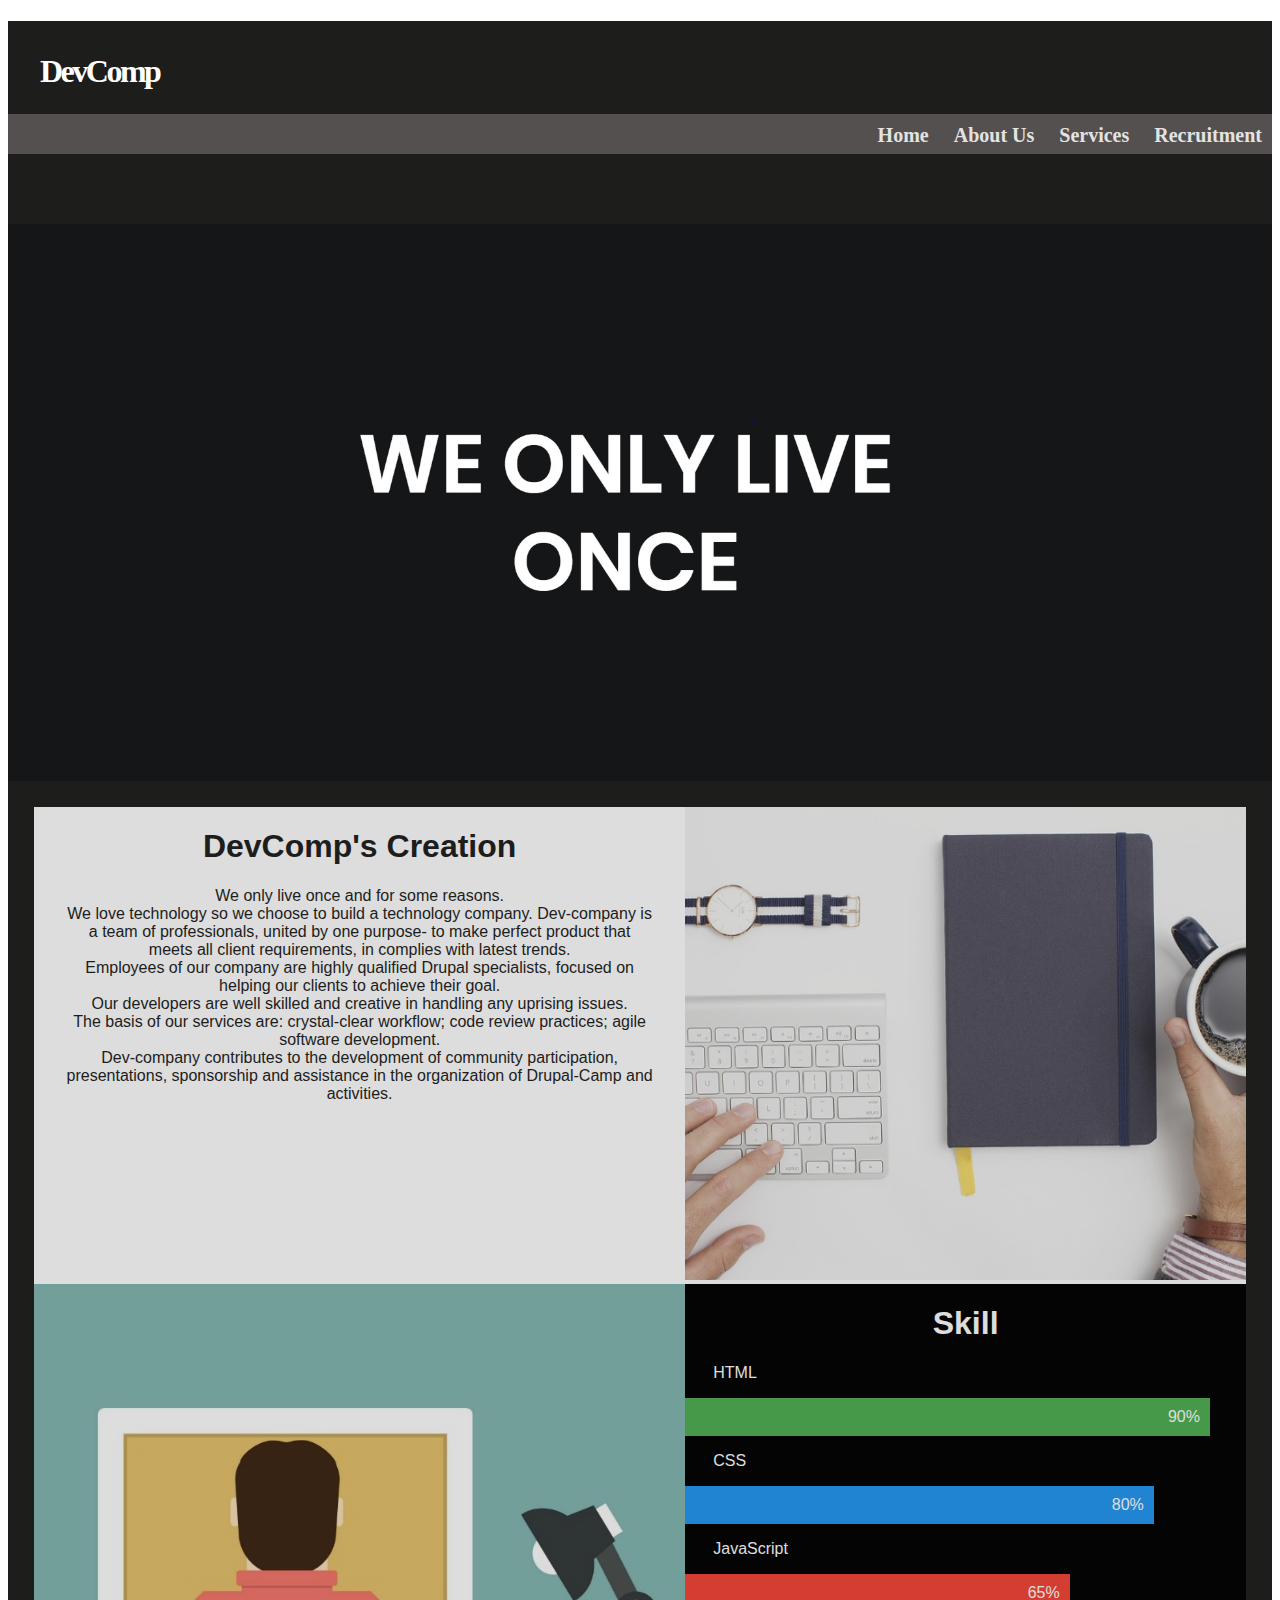
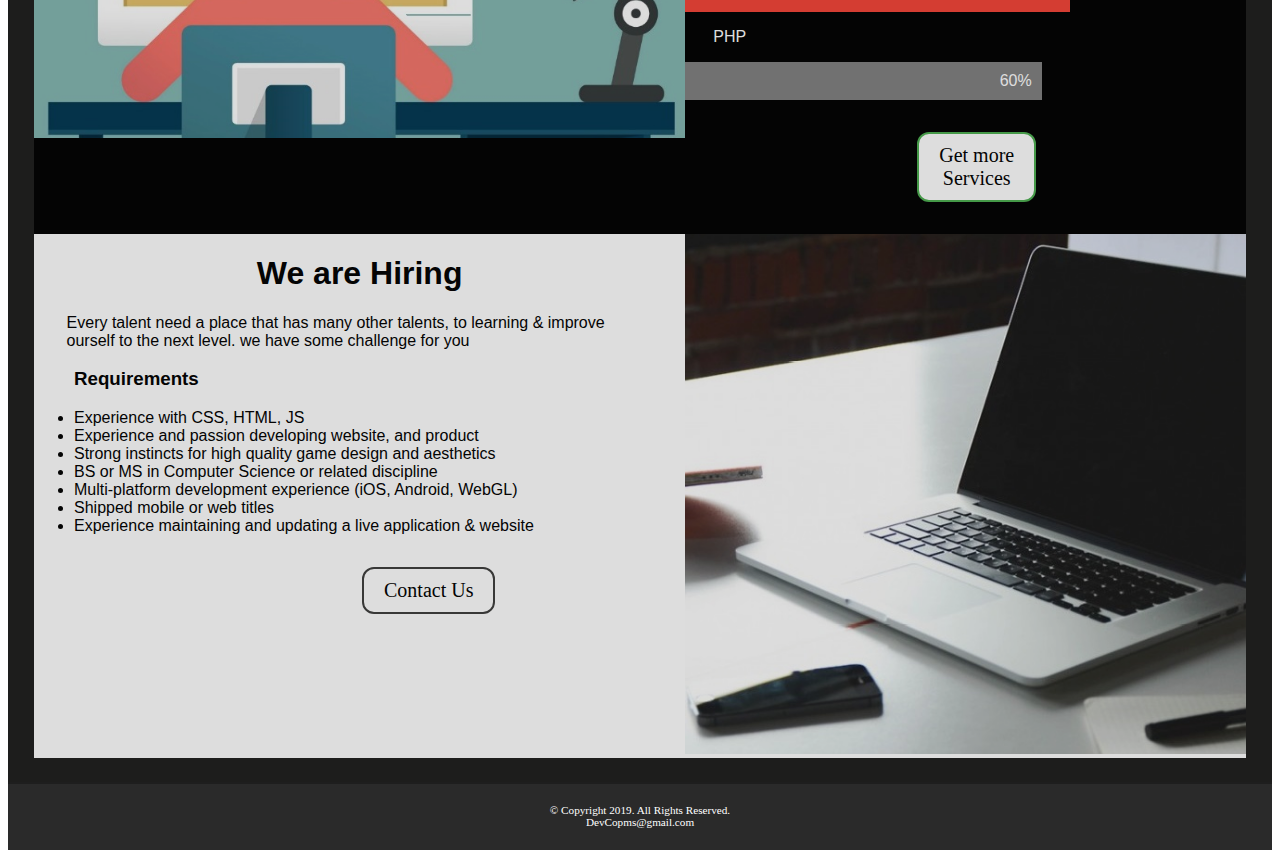
<file: index.html>
<!DOCTYPE html>
<!-- This website template was created by: Long Nguyen -->
<html lang="en" dir="ltr">
<head>
  <link rel="stylesheet" href="css/styles.css">
  <meta charset="utf-8">
  <title>Forward Fitness Club</title>
  <meta name="viewport" content="width=device-width,initial-scale=1">
</head>
  <body>

    <div id="container">

      <!-- Use the header area for the website name or logo -->
      <header>
       <h1>DevComp</h1>
      </header>

      <!-- Use the nav area to add hyperlinks to other pages within the website  -->
      <nav>
        <ul>
          <li class="nav-link"><a href="index.html">     Home          </a></li>
          <li class="nav-link"><a href="about.html">     About Us      </a></li>
          <li class="nav-link"><a href="services.html">     Services   </a></li>
          <li class="nav-link"><a href="contact.html">   Recruitment    </a></li>
        </ul>
      </nav>
      
    <!-- Home Page Banner -->
    <div id="banner" class="desktop">
      <img src="images/homeBanner.jpg" alt="home banner image">
    </div>

    <!-- Use the main area to add the main content of the webpage -->
    <main>
      <div class="mobile">
        <!-- This is a creation tag -->
        <div id="creations">
          <h1> DevComp's Creation </h1>
          <p> We only live once and for some reasons. We love technology so we choose to build a technology company. </p>
        </div>
        <!-- This is a div tag for a images of coffee section -->
        <div id="coffeeimages">
          <img src="images/coffeeimages.jpeg" alt="coffe images">
        </div>
        <!-- -->
        <div id="mission">
          <h1> Mission </h1>
          <p> DevComp's vision for the next decade : "to make the world a better place" </p>
        </div>
        <!-- -->
          <div id="workwithmac">
            <img src="images/workwithmac.jpg" alt="">
          </div>
        <!-- -->
        <div id="hiring">
          <h1> We Are Hiring </h1>
          <p>Every talent need a place that has many other talents, to learning & improve ourself to the next level. we have some challenge for you </p>
        </div>
        <!-- -->
        <div id="shakehand">
          <img src="images/handshake.jpg" alt="hand shake">
        </div>
      </div>
          <div class="desktop">
              <div class="grid-container">
                  <div class="grid-item">
                    <h1> DevComp's Creation </h1>
                    <p> We only live once and for some reasons. <br> We love technology so we choose to build a technology company. Dev-company is a team of professionals, united by one purpose- to make perfect product that meets all client requirements, in complies with latest trends.<br> Employees of our company are highly qualified Drupal specialists, focused on helping our clients to achieve their goal.<br> Our developers are well skilled and creative in handling any uprising issues.<br> The basis of our services are: crystal-clear workflow; code review practices; agile software development.<br> Dev-company contributes to the development of community participation, presentations, sponsorship and assistance in the organization of Drupal-Camp and activities.</p>
                  </div>
                  <div class="grid-item-2">
                    <img src="images/coffeimagesindex.png" alt="we only live once">
                  </div>
                  <div class="grid-item-3">
                    <img src="images/skill123.png" alt="skill">
                  </div>
                  <div class="grid-item-4">
                    <h1> Skill </h1>
                    <p>HTML</p>
                    <div class="container-skill">
                          <div class="skills html">90%</div>
                        </div>

                        <p>CSS</p>
                        <div class="container-skill">
                          <div class="skills css">80%</div>
                        </div>

                        <p>JavaScript</p>
                        <div class="container-skill">
                          <div class="skills js">65%</div>
                        </div>

                        <p>PHP</p>
                        <div class="container-skill">
                          <div class="skills php">60%</div>
                        </div>
                        <!-- button -->
                          <div class="buttonservices">
                              <a href="services.html"> <button id="button-services" name="bservices"> Get more <br> Services</button> </a>
                          </div>
                        </div>

                  <div class="grid-item-5">
                    <h1> We are Hiring </h1>
                    <p> Every talent need a place that has many other talents, to learning & improve ourself to the next level. we have some challenge for you </p>
                  <div id="hiringrequirements">
                    <h3> Requirements </h3>
                    <li> Experience with CSS, HTML, JS </li>
                    <li> Experience and passion developing website, and product  </li>
                    <li> Strong instincts for high quality game design and aesthetics </li>
                    <li> BS or MS in Computer Science or related discipline </li>
                    <li> Multi-platform development experience (iOS, Android, WebGL)</li>
                    <li> Shipped mobile or web titles </li>
                    <li> Experience maintaining and updating a live application & website </li>
                  </div>

                    <!-- button -->
                    <div class="buttonhiring">
                        <a href="contact.html"> <button id="button-hiring" name="bhiring"> Contact Us </button> </a>
                    </div>
                  </div>
                  <div class="grid-item-6">
                    <img src="images/wearehiring.jpg" alt="we are hiring">
                  </div>
              </div>
            </div>
              </main>

    <!-- Use the footer area to add webpage footer content -->
    <footer>
      &copy; Copyright 2019. All Rights Reserved.<br>
      <a href="mailto:DevCopms@gmail.com">DevCopms@gmail.com</a>
    </footer>
    </div>
  </body>
</html>
</file>
<file: css/styles.css>
/* Style sheet created by: Ta Thanh Phong, 06/03/2019 */
/* Style for body specifies a background color */
body {
  background-color: #1D1D1C;
}

/* Style to create a fluid image */
img {
  max-width: 100%;
}

/* Style for Mobile Layout */

/* Style for container centers the page and sets the element width */
#container {
  width           : 100%;
  margin-left     : auto;
  margin-right    : auto;
}
/*Style for header text logo*/
header h1 {
  font-family: Futura;
  color: #FFFFFF;
  padding: 0.5em;
}

/* Style for header specifies top and bottom margins, background color, rounded border, shadow, and alignment */
header {
  text-align      : center;
}

/* Style for nav specifies text properties */
nav {
  font-family     : Georgia, "Times New Roman", serif;
  font-size       : 1.25em;
  font-weight     : bold;
  text-align      : center;
  margin-top      : -1.5em;
}

/*Style specifies padding and margins for unordered list */
nav ul {
  padding: 0;
  margin-top: 0.5em;
  margin-bottom: 0.5em;
}

/* Style for nav li specifies the background color, rounded corners, removes bullet style, and applies
margins and padding for list items within the navigation*/
nav li {

  background-color: #5c5c59;
  list-style-type: none;
  margin: 0.1em;
  padding: 0.4em;
}

/* Style changes navigation link text color to white and removes the underline */
nav li a {
  color: #fff;
  text-decoration: none;
}
/* Style displays the mobile class*/
.mobile {
  display: inline;
}

/* Style hides the desktop class */
.desktop {
  display: none;
}

/* Style for main specifies a block display, text properties, margins, padding, rounded border, and shadow */
main {
  display         : block;
  font-family     : Futura, Verdana, Arial, sans-serif;
  font-size       : 1em;
  margin-top      : 0.5em;
  padding         : 1em;
  background-color: #1D1D1C;
  opacity         : 0.85;
}

/* Style for anchor elements within the main element */
main a {
  background-color: #9D9D93;
  border-radius   : 1em;
  color           : #FFFFFF;
  font-weight     : bold;
  padding         : 0.5em;
  text-decoration : none;
}

/* Style for footer specifies font size, text alignment, and top margin */
footer {
  font-size       : .70em;
  text-align      : center;
  margin-top      : 2em;
  color           : #FFFFFF;
}

/* Style for anchor element within the footer element */
footer a {
  color           : #FFFFFF;
  text-decoration : none;
}

/* Style hides the tablet class*/
.tablet {
  display: none;
}

/* Style rule specifies to not display the equip class */
.equip {
  display: none;
}

/**/
aside {
  font-style: italic;
}

/**/
input, select, textarea {
  display: block;
  margin-bottom: 1em;
}

/**/
label {
  display: block;
}

/**/
form ul {
  list-style-type: none;
}

/**/
.chkbx {
  display: inline-block;
}
/*Style for Creation*/
#creations p, h1 {
  text-align: center;
}
#creations {
  display: block;
  background-color: #FFFFFF;
  padding: 2em;
}
/* Style for mission */
#mission {
  display: block;
  background-color: #FFFFFF;
  padding: 2em;
}
#mission p,h1 {
  text-align: center;
}
/* Style for Hiring */
#hiring {
  display: block;
  background-color: #FFF;
  padding: 2em;
}
/* Style Startup, Product Eng, whatwedo */
 #whatwedo {
  display: block;
  background-color: #FFF;
  padding: 2em;
}
/* Style for Product Engineer Block */
 #productsengineering {
   display: block;
   background-color: #5c5c59;
   padding: 2em;
 }
 #productsengineering p, #productsengineering h1{
   color: #FFFFFF;
 }
 #productdevelopment {
   display: block;
   background-color: #FFFFFF;
   padding: 2em;
 }
 #uiuxservices {
   display: block;
   background-color: #5c5c59;
   padding: 2em;
 }
 #uiuxservices p, #uiuxservices h1 {
   color: #FFFFFF;
 }
 #mobileenablement {
   background-color: #FFFFFF;
   display: block;
   padding: 2em;
 }
 /*Style for form of CV*/
 .informationhiring {
   padding: 2em;
   background: #8b8b8b;
 }

 @media only screen and (min-width: 660px) {

   nav {
     margin-bottom: 3.5em;
   }
    /* Style specifies a horizontal display for navigation links */
  nav li {
     display: inline;
     background-color: inherit;
   }

   /* Style specifies clear and top margin properties for the main element */
   main {
     clear: left;
     margin-top: -0.3em;
     border-radius: 0;
     overflow: auto;
   }

   /* Style specifies to hide the mobile class */
   .mobile {
     display: inline;
   }

   /* Style specifies to display the desktop class */
   /*  Style specifies a display, float, and padding for the equip class */
   .equip {
     display: inline;
     float: left;
     margin-right: 1.5em;
   }

   /* Style specifies to display the tablet class */
   .tablet {
     display: block;
     margin-top: -3em;
     margin-bottom: -1em;
   }

   /* Style specifies a font weight and top margin for description list terms */
   dt {
     font-weight: bold;
     margin-top: 0.7em;
   }

   /* Style for h1 element */
   h1 {
     text-align: center;
   }

   /* Style for images within the figure element */
   figure img {
     background-color: #1D1D1C;
     display: inline;
     height: 8em;
     width: 28%;
     margin: 1%;
     padding: 1%;
   }

   /* Style for anchor elements within the figure element */
   figure a {
     background-color: transparent;
     padding: 0;
     text-decoration: none;
   }

   /**/
   section {
     padding-bottom: 3em;
   }

   /**/
   section h1 {
     text-align: left;
   }

   /**/
   section a {
     background-color: transparent;
     color: #1D1D1C;
     font-weight: normal;
     padding: 0;
     text-decoration: underline;
   }

   /**/
   .contact {
     background-color: transparent;
     color: #1D1D1C;
     padding: 0;
     text-decoration: underline;
   }

   /**/
   article {
     background-color: #C1D9CA;
     float: left;
     margin: 0.5%;
     padding: 0.5%;
     text-align: center;
     width: 31%;
   }

   /**/
   main article img {
     border: solid 0.1em #1D1D1C;
     margin-left: auto;
     margin-right: auto;
   }

   /**/
   main article p {
     color: #000000;
     margin-top: 2%;
     padding: 1%;
     text-align: left;
   }

   /**/
   main article ul {
     text-align: left;
   }

   /**/
   aside {
     background-color: #FFFFFF;
     border-radius: 0 5em 5em 5em;
     box-shadow: 1em 1em 1em #4C4F4D;
     padding: 1.5em;
     margin: 1em;
   }

   /* Style for table element*/
   table {
     border: 0.1em solid #000000;
     border-collapse: collapse;
     margin-left: auto;
     margin-right: auto;
     width: 100%;
   }

   /* Style specifies border and padding for th and td elements */
   th, td {
     border: 0.1em solid #000000;
     padding: 1em;
   }

   /* Style for th element */
   th {
     background-color: #1D1D1C;
     color: #FFFFFF;
   }

   /*Style for caption element */
   caption {
     font-size: 1.5em;
     font-weight: bold;
     padding-bottom: 0.5em;
   }

   /**/
   label {
     float: left;
     padding-right: 0.5em;
     text-align: right;
     width: 10em;
   }

   /**/
   .btn {
     margin-left: 12em;
   }

 }

 /* Media query for desktop viewport targets screens with a minimum width of 830px  */
 @media only screen and (min-width: 830px) {
   .mobile {
     display: none;
   }
   .desktop {
     display: inline;
   }
   /* Style specifies a width for container */
   #container {
     background-color: #1D1D1C;
     height: 100%;
   }
   /*Style nav ul*/
   nav ul {
     float: right;
   }
   /* Syle for nav li */
   nav li a {
     color: #e3e3e2;
   }
   /*Style for header*/
   nav {
     background-color: #545050;
     width: 100%;
     height: 2em;
   }
     /* */
   /* Style to left align header and for Text header */
   header h1 {
     font-family: Futura;
     text-align: left;
     letter-spacing: -2.5px;
     padding: 1em;
   }

   /* Style specifies border, shadow, margin, and padding for main element */
   main {
     background-color: #1D1D1C;
   }

   /* Style specifies left and right padding for paragraph elements within the main element */
   main p{
     color: #FFFFFF;
     margin-left: auto;
     margin-right: auto;
     width: 90%;
   }

   /**/
   h1 {
     color: #FFFFFF;
   }

   /**/
   figure img {
     height: 15em;
     opacity: 0.7;
   }

   /**/
   figure img:hover {
     opacity: 1;
   }

   /* Style specifies a gradient for the body element */
   body {
     background-color: #FFFFFF;
     height: 100%;
   }

   /**/
   footer {
     background-color: #2A2A2A;
     margin-top: -0.2em;
     padding: 2em;
   }

   /**/
   section {
     color: #FFFFFF;
     margin-left: 1em;
     padding-bottom: 5em;
   }

   /**/
   section a {
     color: #FFFFFF;
   }

   /**/
   section p {
     margin-left: 0;
   }

   /**/
   main h2 {
     color: #FFFFFF;
   }

   /**/
   .contact {
     color: #FFFFFF;
   }

   /**/
   main article h2 {
     color: #000000;
   }

   /* Style for table element */
   table {
     background-color: #FFFFFF;
     width: 85%;
   }

   /* Style for caption element */
   caption {
     color: #FFFFFF;
   }

   /**/
   form {
     background-color: #FFFFFF;
     padding: 1em;
   }

   /**/
   form p {
     color: #000000;
   }
/* style for zig zag grid */
.grid-container {
display: grid;
grid-template-columns: auto auto;
padding: 10px;
}
.grid-item {
  text-align: center;
}
.grid-item p, .grid-item h1 {
  color: #1d1d1c;
}
.grid-item, .grid-item-2{
  background-color: #FFF;
}
.grid-item-3, .grid-item-4 {
  background-color: #000;
}
.grid-item-5, .grid-item-6{
  background-color: #FFF;
}
.grid-item-5 h1, .grid-item-5 p {
  color: #000;
}
#hiringrequirements {
  padding-left: 2.5em;
}
#hiringrequirements h3, #hiringrequirements p{
  color: #000;
}
/* Make sure that padding behaves as expected */


/* Container for skill bars */
.container {
  width: 100%; /* Full width */
  background-color: #ddd; /* Grey background */
}

.skills {
  text-align: right; /* Right-align text */
  padding: 10px; /* Add some padding */
  color: white; /* White text color */
}

.html {width: 90%; background-color: #4CAF50;} /* Green */
.css {width: 80%; background-color: #2196F3;} /* Blue */
.js {width: 65%; background-color: #f44336;} /* Red */
.php {width: 60%; background-color: #808080;} /* Dark Grey */

/*Style Button*/

/* Services Button */
.buttonservices {
  padding-left: 14em;
  padding-top: 2em;
  padding-bottom: 2em;
}
.buttonservices a {
  background-color: inherit;
}
#button-services  {
  padding: 10px 20px;
  font-size: 20px;
  text-align: center;
  font-family: futura;
  border-radius: 12px;
  background-color: white;
  color: black;
  border: 2px solid #4CAF50; /* Green */
}
#button-services:hover {
  background-color: #4CAF50; /* Green */
  color: white;
}

/* Hiring Button */
.buttonhiring {
  padding-left: 20em;
  padding-top: 2em;
  padding-bottom: 2em;
}
.buttonhiring a {
  background-color: inherit;
}
#button-hiring  {
  padding: 10px 20px;
  font-size: 20px;
  text-align: center;
  font-family: futura;
  border-radius: 12px;
  background-color: white;
  color: black;
  border: 2px solid #3d3d3c; /* Gray */
}
#button-hiring:hover {
  background-color: #3d3d3c; /* Gray */
  color: white;
}
/* Style for grid about */
.grid-container-about {
  display: grid;
  grid-template-columns: auto auto;
  padding: 10px;
                }



/* Style a about website */


/* The hero image */
.aboutus1 {
  /* Use "linear-gradient" to add a darken background effect to the image (photographer.jpg). This will make the text easier to read */
  background-image: url("../images/aboutus-1.jpg");
  /* Full height */
  height: 100%;

  /* Center and scale the image nicely */
  background-position: center;
  background-repeat: no-repeat;
  background-size: cover;

}
  .text-aboutus1 {
    padding-top: 10em;
    padding-bottom: 10em;
  }
  .text-aboutus1 h1 {
    color: #07ceca;
    padding-left: 20em;
  }
  .text-aboutus1 p {
    color: #07ceca;
    padding-left: 45em;
  }


  /* The hero image */
  .aboutus2 {
    /* Use "linear-gradient" to add a darken background effect to the image (photographer.jpg). This will make the text easier to read */
    background-image: url("../images/aboutus-2.jpg");
    /* Full height */
    height: 100%;

    /* Center and scale the image nicely */
    background-position: center;
    background-repeat: no-repeat;
    background-size: cover;

  }
    .text-aboutus2 {
      padding-top: 10em;
      padding-bottom: 10em;
    }
    .text-aboutus2 h1 {
      color: #07ceca;
      padding-right: 15em;
    }
    .text-aboutus2 p {
      color: #07ceca;
      padding-left: 15em;
    }



    /* The hero image */
    .aboutus3 {
      /* Use "linear-gradient" to add a darken background effect to the image (photographer.jpg). This will make the text easier to read */
      background-image: url("../images/aboutus-3.jpg");
      /* Full height */
      height: 100%;

      /* Center and scale the image nicely */
      background-position: center;
      background-repeat: no-repeat;
      background-size: cover;

    }
      .text-aboutus3 {
        padding-top: 10em;
        padding-bottom: 10em;
      }
      .text-aboutus3 h1 {
        color: #07ceca;
        padding-left: 20em;
      }
      .text-aboutus3 p {
        color: #07ceca;
        padding-left: 50em;
      }


      /* The hero image */
      .aboutus4 {
        /* Use "linear-gradient" to add a darken background effect to the image (photographer.jpg). This will make the text easier to read */
        background-image: url("../images/aboutus-4.jpg");
        /* Full height */
        height: 100%;

        /* Center and scale the image nicely */
        background-position: center;
        background-repeat: no-repeat;
        background-size: cover;

      }
        .text-aboutus4 {
          padding-top: 10em;
          padding-bottom: 10em;
        }

        .text-aboutus4 h1 {
          color: #07ceca;
          padding-right: 15em;
        }
        .text-aboutus4 p {
          color: #07ceca;
          padding-left: 15em;
        }

        /* Style for about desktop*/
        #productdevelopment h1,#productdevelopment p {
          color: #000;
        }

        #mobileenablement h1, #mobileenablement p{
          color: #000;
        }
        /* Style images of services */
        #aboutdesktop1
        {
          padding-left: 8.5em;
        }
        #aboutdesktop3
        {
          padding-left: 6em;
        }
        /* Style for banner about */
        .aboutourteam {
          /* Use "linear-gradient" to add a darken background effect to the image (photographer.jpg). This will make the text easier to read */
          background-image: url("../images/banneraboutus.jpg");
          /* Full height */
          height: 100%;

          /* Center and scale the image nicely */
          background-position: center;
          background-repeat: no-repeat;
          background-size: cover;

        }
          .text-aboutourteam {
            padding-top: 10em;
            padding-bottom: 10em;
          }
          /* Style images banner services */
          .servicesbanner {
            /* Use "linear-gradient" to add a darken background effect to the image (photographer.jpg). This will make the text easier to read */
            background-image: url("../images/servicesbanner.png");
            /* Full height */
            height: 100%;

            /* Center and scale the image nicely */
            background-position: center;
            background-repeat: no-repeat;
            background-size: cover;

          }
            .text-servicesbanner {
              padding-top: 10em;
              padding-bottom: 10em;
            }
</file>
